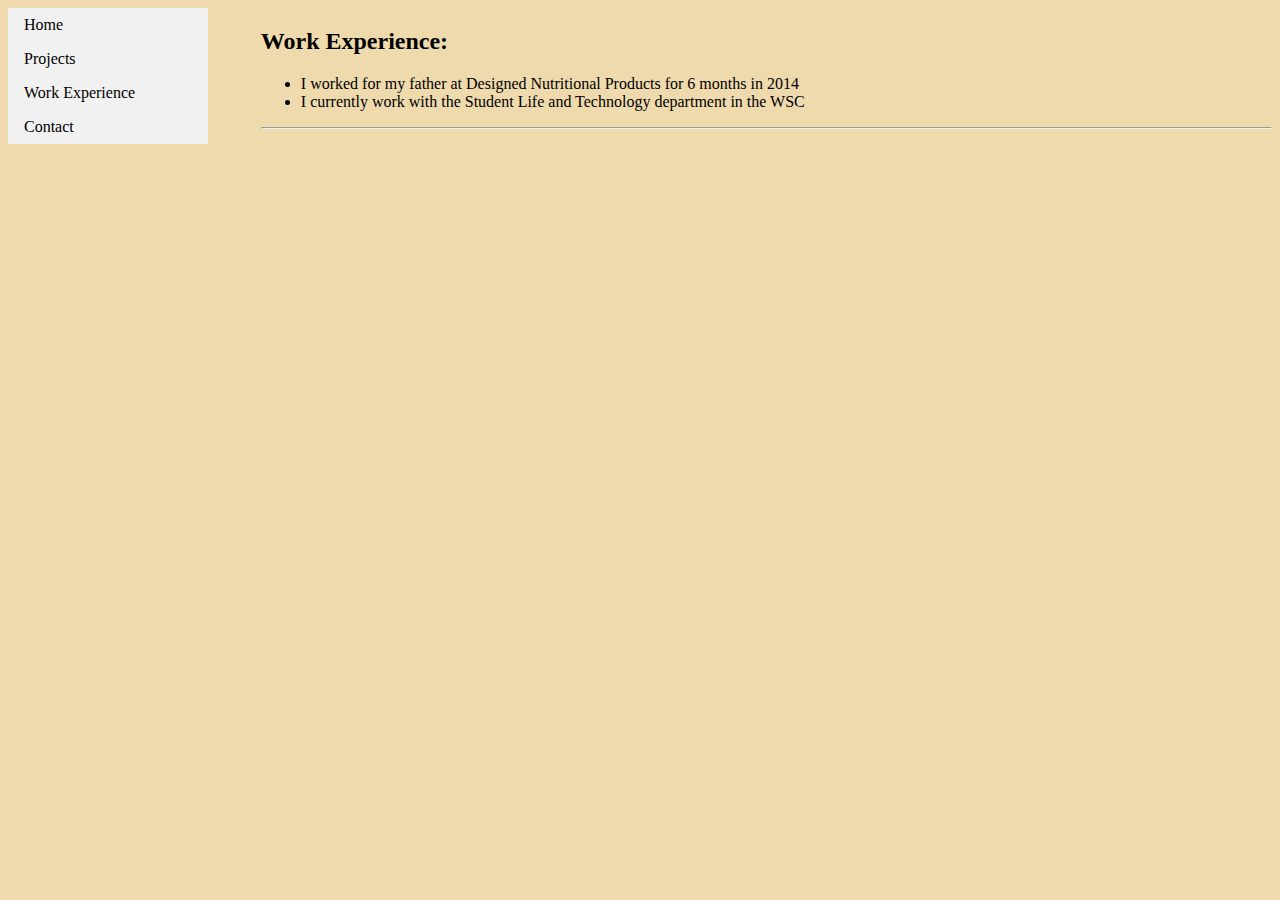
<file: experience.html>
<!DOCTYPE html>
<html>
  <head>
    <title>Work Experience</title>
    <link rel="stylesheet" type="text/css" href="portfolio.css">
  </head>
  <body>
    <section>
      <aside>
	<nav>
	  <ul>      
	    <li><a href="index.html">Home</a></li>
	    <li><a href="projects.html">Projects</a></li>
	    <li><a href="experience.html">Work Experience</a></li>
	    <li><a href="contact.html">Contact</a></li>
	  </ul>
	</nav>
      </aside>
      <article>
	<h2>Work Experience:</h2>
	<ul>
	  <li>I worked for my father at Designed Nutritional Products for 6 months in 2014</li>
	  <li>I currently work with the Student Life and Technology department in the WSC</li>
	</ul>
	<hr>
      </article>
    </section>
  </body>  
</html>
</file>
<file: portfolio.css>
/*General Styles*/
body{
    background-color:#efdaae;
}
img{
    height:200px;

}
section {
 display: flex;
}

aside {
 flex: 1
}

article {
 flex: 4
}


/*Vertical Nav bar*/
nav ul {
    list-style-type: none;
    margin: 0;
    padding: 0;
    width: 200px;
    background-color: #f1f1f1;
}

nav li a {
    display: block;
    color: #000;
    padding: 8px 16px;
    text-decoration: none;
}

/* Change the link color on hover */
nav li a:hover {
    background-color: #555;
    color: white;
}

/*Horiszontal Nav bar styles:
nav ul {
    list-style-type: none;
    margin: 0;
    padding: 0;
    overflow: hidden;
    background-color: #333;
}

nav li {
    float: left;
}

nav li a {
    display: block;
    color: white;
    text-align: center;
    padding: 14px 16px;
    text-decoration: none;
}

/* Change the link color to #111 (black) on hover 
nav li a:hover {
    background-color: #111;
}
*/
</file>
